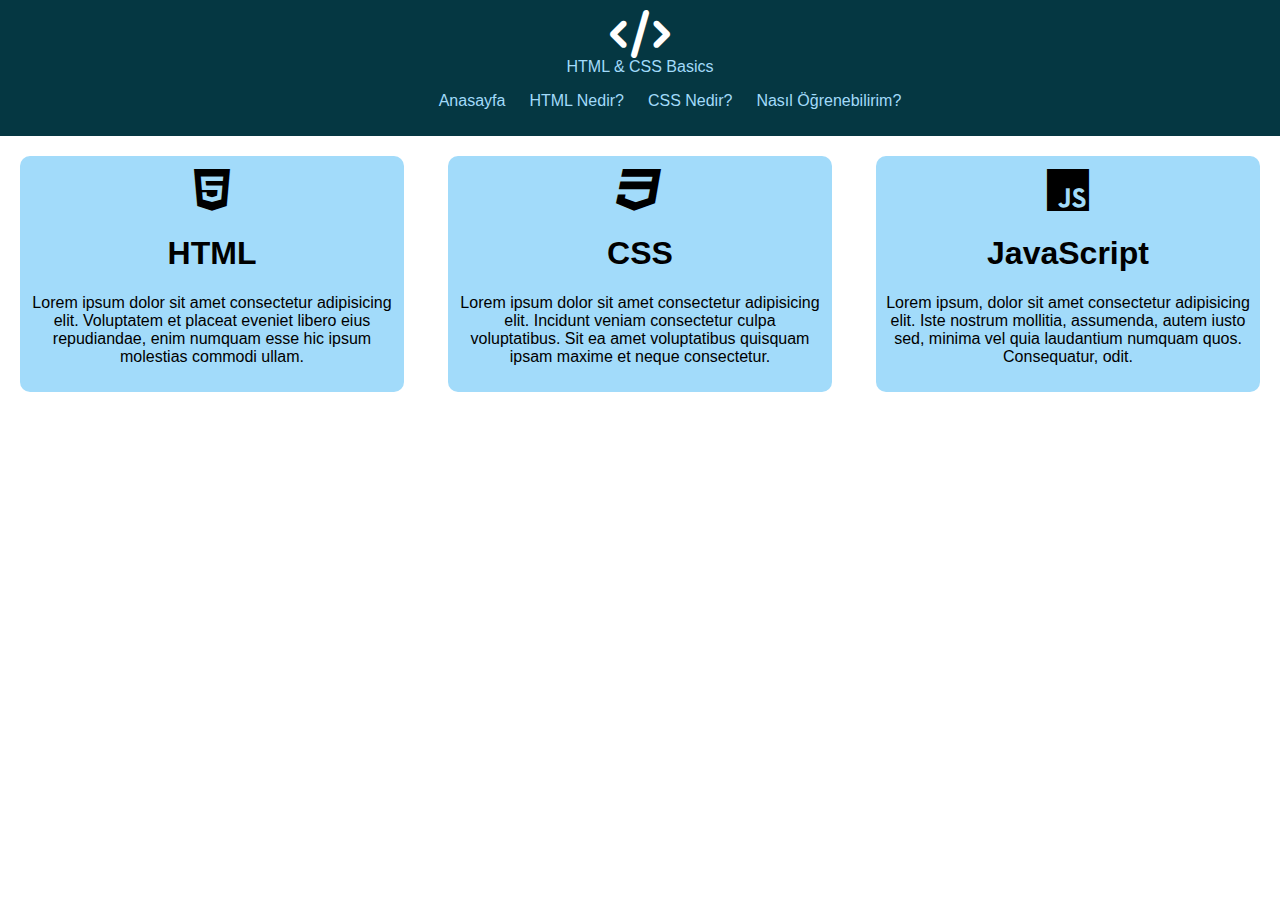
<file: htmlcss101/index.html>
<!DOCTYPE html>
<html lang="en">
<head>
    <meta charset="UTF-8">
    <meta http-equiv="X-UA-Compatible" content="IE=edge">
    <meta name="viewport" content="width=device-width, initial-scale=1.0">
    <title>Basics</title>
    <link rel="stylesheet" href="style.css">
    <link rel="stylesheet" href="https://cdnjs.cloudflare.com/ajax/libs/font-awesome/6.1.2/css/all.min.css"  />
</head>
<body>
    <header id="main-header">
        <i class="fa-solid fa-code fa-3x" style="color:white;"></i><br>
        <a href="#" id="logo" >HTML & CSS Basics</a>
        <nav class="menu">
            <ul>
                <li><a href="#">Anasayfa</a></li>
                <li><a href="html.html">HTML Nedir?</a></li>
                <li><a href="css.html">CSS Nedir?</a></li>
                <li><a href="https://kodluyoruz.org" target="_blank">Nasıl Öğrenebilirim?</a></li>
            </ul>
        </nav>
    </header>

    <main>
        <div class="content">
            <div id="html">
            <i class="fa-brands fa-html5 fa-3x"></i>
            <h1>HTML</h1>
                <p>Lorem ipsum dolor sit amet consectetur adipisicing elit. Voluptatem et placeat eveniet libero eius repudiandae, enim numquam esse hic ipsum molestias commodi ullam.</p>
            </div>
                
        </div>
        <div class="content">
            <div id="css">
            <i class="fa-brands fa-css3 fa-3x"></i>
            <h1>CSS</h1>
                <p>Lorem ipsum dolor sit amet consectetur adipisicing elit. Incidunt veniam consectetur culpa voluptatibus. Sit ea amet voluptatibus quisquam ipsam maxime et neque consectetur.

                </p>
            </div>
                
        </div>
        <div class="content">
            <div id="js">
            <i class="fa-brands fa-js fa-3x"></i>
            <h1>JavaScript</h1>
                <p>Lorem ipsum, dolor sit amet consectetur adipisicing elit. Iste nostrum mollitia, assumenda, autem iusto sed, minima vel quia laudantium numquam quos. Consequatur, odit.</p>
            </div>
                
        </div>
        
    </main>
</body>
</html>
</file>
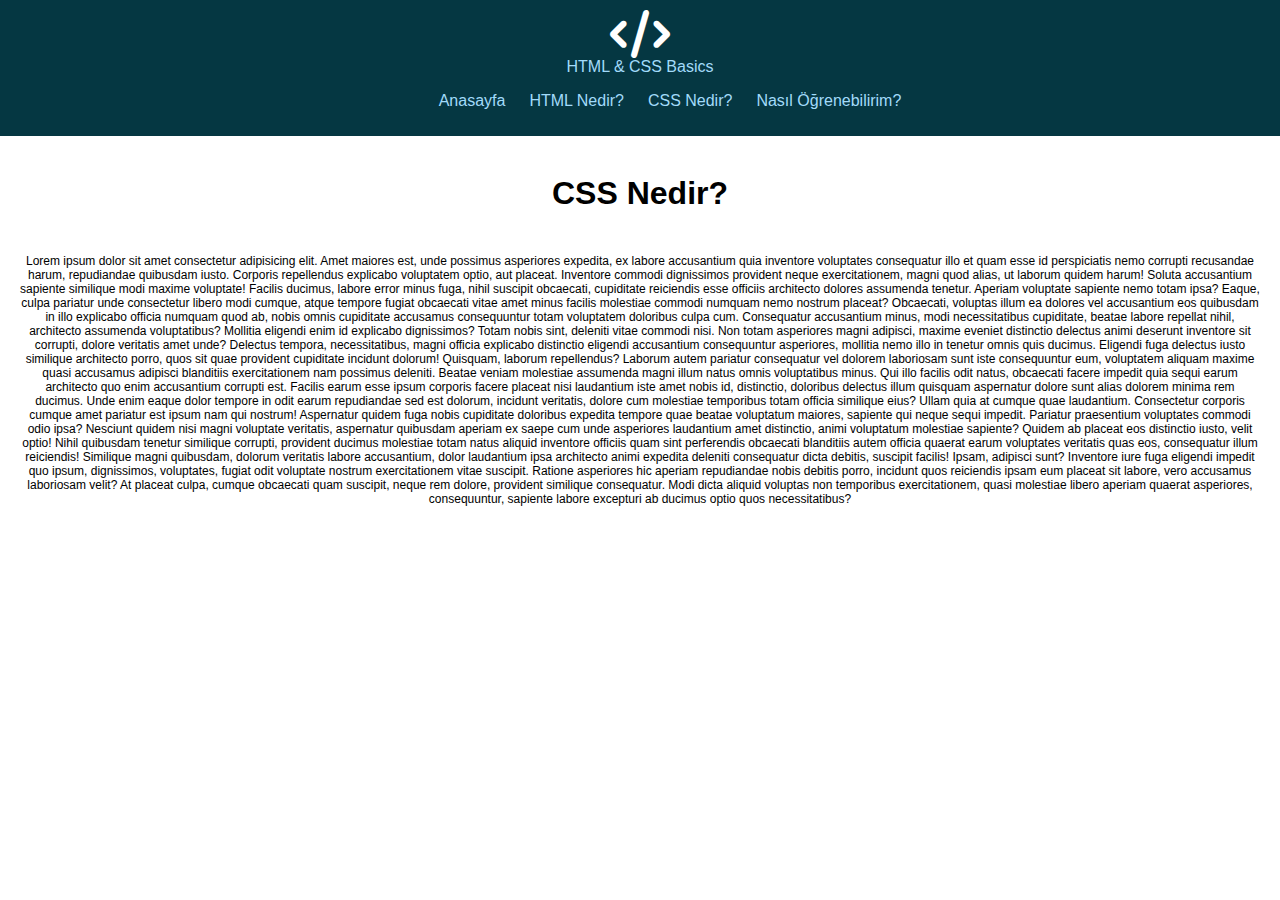
<file: htmlcss101/css.html>
<!DOCTYPE html>
<html lang="en">
<head>
    <meta charset="UTF-8">
    <meta http-equiv="X-UA-Compatible" content="IE=edge">
    <meta name="viewport" content="width=device-width, initial-scale=1.0">
    <title>HTML</title>
    <link rel="stylesheet" href="style.css">
    <link rel="stylesheet" href="https://cdnjs.cloudflare.com/ajax/libs/font-awesome/6.1.2/css/all.min.css"  />
</head>
<body>
    <header id="main-header">
        <i class="fa-solid fa-code fa-3x" style="color:white;"></i><br>
        <a href="index.html" id="logo" >HTML & CSS Basics</a>
        <nav class="menu">
            <ul>
                <li><a href="index.html">Anasayfa</a></li>
                <li><a href="html.html">HTML Nedir?</a></li>
                <li><a href="css.html">CSS Nedir?</a></li>
                <li><a href="https://kodluyoruz.org" target="_blank">Nasıl Öğrenebilirim?</a></li>
            </ul>
        </nav>
    </header>

    <main>
        <div id="html-article">
            <h1>CSS Nedir?</h1>
            <article>
    <p>Lorem ipsum dolor sit amet consectetur adipisicing elit. Amet maiores est, unde possimus asperiores expedita, ex labore accusantium quia inventore voluptates consequatur illo et quam esse id perspiciatis nemo corrupti recusandae harum, repudiandae quibusdam iusto. Corporis repellendus explicabo voluptatem optio, aut placeat. Inventore commodi dignissimos provident neque exercitationem, magni quod alias, ut laborum quidem harum! Soluta accusantium sapiente similique modi maxime voluptate! Facilis ducimus, labore error minus fuga, nihil suscipit obcaecati, cupiditate reiciendis esse officiis architecto dolores assumenda tenetur. Aperiam voluptate sapiente nemo totam ipsa? Eaque, culpa pariatur unde consectetur libero modi cumque, atque tempore fugiat obcaecati vitae amet minus facilis molestiae commodi numquam nemo nostrum placeat? Obcaecati, voluptas illum ea dolores vel accusantium eos quibusdam in illo explicabo officia numquam quod ab, nobis omnis cupiditate accusamus consequuntur totam voluptatem doloribus culpa cum. Consequatur accusantium minus, modi necessitatibus cupiditate, beatae labore repellat nihil, architecto assumenda voluptatibus? Mollitia eligendi enim id explicabo dignissimos? Totam nobis sint, deleniti vitae commodi nisi. Non totam asperiores magni adipisci, maxime eveniet distinctio delectus animi deserunt inventore sit corrupti, dolore veritatis amet unde? Delectus tempora, necessitatibus, magni officia explicabo distinctio eligendi accusantium consequuntur asperiores, mollitia nemo illo in tenetur omnis quis ducimus. Eligendi fuga delectus iusto similique architecto porro, quos sit quae provident cupiditate incidunt dolorum! Quisquam, laborum repellendus? Laborum autem pariatur consequatur vel dolorem laboriosam sunt iste consequuntur eum, voluptatem aliquam maxime quasi accusamus adipisci blanditiis exercitationem nam possimus deleniti. Beatae veniam molestiae assumenda magni illum natus omnis voluptatibus minus. Qui illo facilis odit natus, obcaecati facere impedit quia sequi earum architecto quo enim accusantium corrupti est. Facilis earum esse ipsum corporis facere placeat nisi laudantium iste amet nobis id, distinctio, doloribus delectus illum quisquam aspernatur dolore sunt alias dolorem minima rem ducimus. Unde enim eaque dolor tempore in odit earum repudiandae sed est dolorum, incidunt veritatis, dolore cum molestiae temporibus totam officia similique eius? Ullam quia at cumque quae laudantium. Consectetur corporis cumque amet pariatur est ipsum nam qui nostrum! Aspernatur quidem fuga nobis cupiditate doloribus expedita tempore quae beatae voluptatum maiores, sapiente qui neque sequi impedit. Pariatur praesentium voluptates commodi odio ipsa? Nesciunt quidem nisi magni voluptate veritatis, aspernatur quibusdam aperiam ex saepe cum unde asperiores laudantium amet distinctio, animi voluptatum molestiae sapiente? Quidem ab placeat eos distinctio iusto, velit optio! Nihil quibusdam tenetur similique corrupti, provident ducimus molestiae totam natus aliquid inventore officiis quam sint perferendis obcaecati blanditiis autem officia quaerat earum voluptates veritatis quas eos, consequatur illum reiciendis! Similique magni quibusdam, dolorum veritatis labore accusantium, dolor laudantium ipsa architecto animi expedita deleniti consequatur dicta debitis, suscipit facilis! Ipsam, adipisci sunt? Inventore iure fuga eligendi impedit quo ipsum, dignissimos, voluptates, fugiat odit voluptate nostrum exercitationem vitae suscipit. Ratione asperiores hic aperiam repudiandae nobis debitis porro, incidunt quos reiciendis ipsam eum placeat sit labore, vero accusamus laboriosam velit? At placeat culpa, cumque obcaecati quam suscipit, neque rem dolore, provident similique consequatur. Modi dicta aliquid voluptas non temporibus exercitationem, quasi molestiae libero aperiam quaerat asperiores, consequuntur, sapiente labore excepturi ab ducimus optio quos necessitatibus?

    </p>
            </article>
        </div>
    </main>
</body>
</html>
</file>
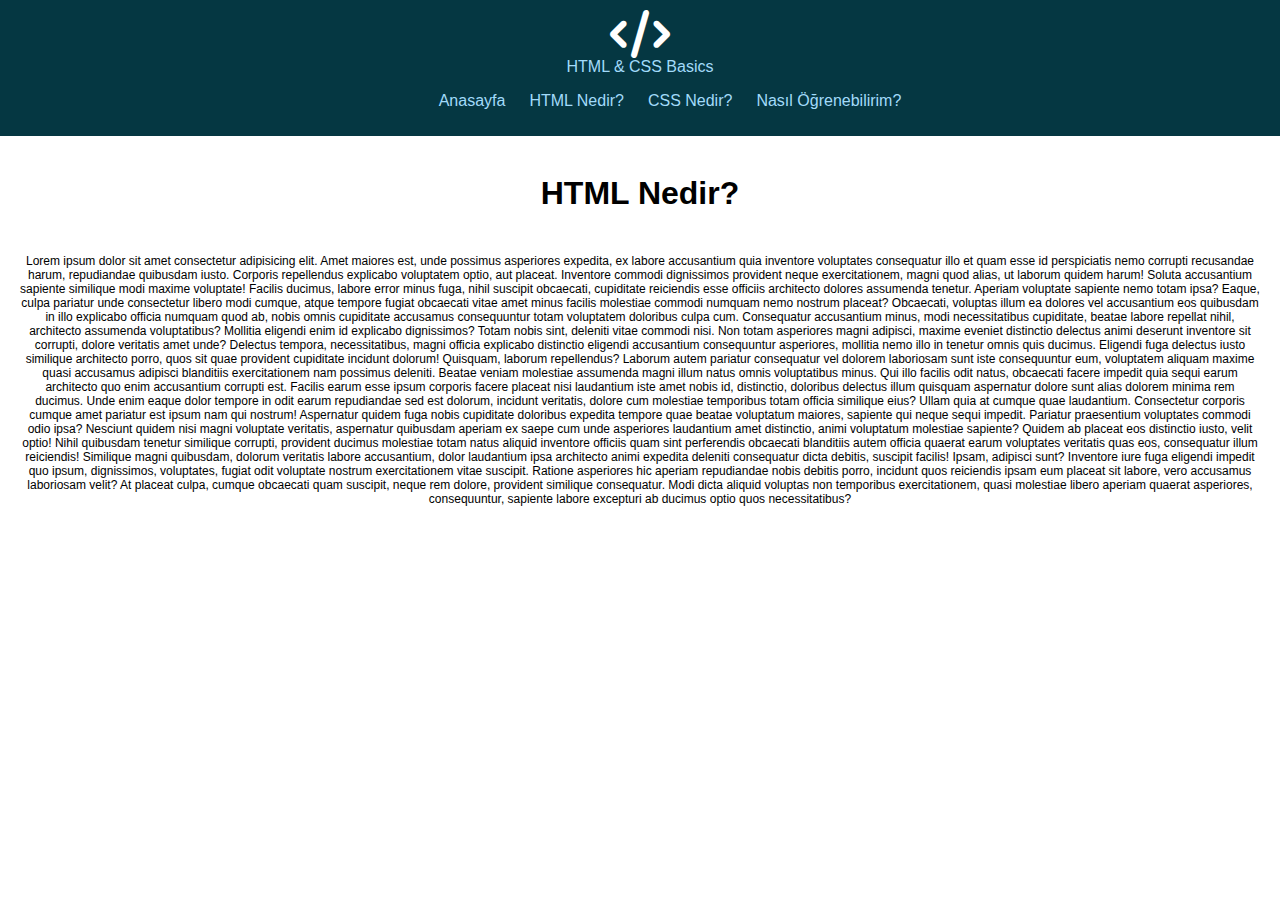
<file: htmlcss101/html.html>
<!DOCTYPE html>
<html lang="en">
<head>
    <meta charset="UTF-8">
    <meta http-equiv="X-UA-Compatible" content="IE=edge">
    <meta name="viewport" content="width=device-width, initial-scale=1.0">
    <title>HTML</title>
    <link rel="stylesheet" href="style.css">
    <link rel="stylesheet" href="https://cdnjs.cloudflare.com/ajax/libs/font-awesome/6.1.2/css/all.min.css"  />
</head>
<body>
    <header id="main-header">
        <i class="fa-solid fa-code fa-3x" style="color:white;"></i><br>
        <a href="index.html" id="logo" >HTML & CSS Basics</a>
        <nav class="menu">
            <ul>
                <li><a href="index.html">Anasayfa</a></li>
                <li><a href="html.html">HTML Nedir?</a></li>
                <li><a href="css.html">CSS Nedir?</a></li>
                <li><a href="https://kodluyoruz.org" target="_blank">Nasıl Öğrenebilirim?</a></li>
            </ul>
        </nav>
    </header>

    <main>
        <div id="html-article">
            <h1>HTML Nedir?</h1>
            <article>
    <p>Lorem ipsum dolor sit amet consectetur adipisicing elit. Amet maiores est, unde possimus asperiores expedita, ex labore accusantium quia inventore voluptates consequatur illo et quam esse id perspiciatis nemo corrupti recusandae harum, repudiandae quibusdam iusto. Corporis repellendus explicabo voluptatem optio, aut placeat. Inventore commodi dignissimos provident neque exercitationem, magni quod alias, ut laborum quidem harum! Soluta accusantium sapiente similique modi maxime voluptate! Facilis ducimus, labore error minus fuga, nihil suscipit obcaecati, cupiditate reiciendis esse officiis architecto dolores assumenda tenetur. Aperiam voluptate sapiente nemo totam ipsa? Eaque, culpa pariatur unde consectetur libero modi cumque, atque tempore fugiat obcaecati vitae amet minus facilis molestiae commodi numquam nemo nostrum placeat? Obcaecati, voluptas illum ea dolores vel accusantium eos quibusdam in illo explicabo officia numquam quod ab, nobis omnis cupiditate accusamus consequuntur totam voluptatem doloribus culpa cum. Consequatur accusantium minus, modi necessitatibus cupiditate, beatae labore repellat nihil, architecto assumenda voluptatibus? Mollitia eligendi enim id explicabo dignissimos? Totam nobis sint, deleniti vitae commodi nisi. Non totam asperiores magni adipisci, maxime eveniet distinctio delectus animi deserunt inventore sit corrupti, dolore veritatis amet unde? Delectus tempora, necessitatibus, magni officia explicabo distinctio eligendi accusantium consequuntur asperiores, mollitia nemo illo in tenetur omnis quis ducimus. Eligendi fuga delectus iusto similique architecto porro, quos sit quae provident cupiditate incidunt dolorum! Quisquam, laborum repellendus? Laborum autem pariatur consequatur vel dolorem laboriosam sunt iste consequuntur eum, voluptatem aliquam maxime quasi accusamus adipisci blanditiis exercitationem nam possimus deleniti. Beatae veniam molestiae assumenda magni illum natus omnis voluptatibus minus. Qui illo facilis odit natus, obcaecati facere impedit quia sequi earum architecto quo enim accusantium corrupti est. Facilis earum esse ipsum corporis facere placeat nisi laudantium iste amet nobis id, distinctio, doloribus delectus illum quisquam aspernatur dolore sunt alias dolorem minima rem ducimus. Unde enim eaque dolor tempore in odit earum repudiandae sed est dolorum, incidunt veritatis, dolore cum molestiae temporibus totam officia similique eius? Ullam quia at cumque quae laudantium. Consectetur corporis cumque amet pariatur est ipsum nam qui nostrum! Aspernatur quidem fuga nobis cupiditate doloribus expedita tempore quae beatae voluptatum maiores, sapiente qui neque sequi impedit. Pariatur praesentium voluptates commodi odio ipsa? Nesciunt quidem nisi magni voluptate veritatis, aspernatur quibusdam aperiam ex saepe cum unde asperiores laudantium amet distinctio, animi voluptatum molestiae sapiente? Quidem ab placeat eos distinctio iusto, velit optio! Nihil quibusdam tenetur similique corrupti, provident ducimus molestiae totam natus aliquid inventore officiis quam sint perferendis obcaecati blanditiis autem officia quaerat earum voluptates veritatis quas eos, consequatur illum reiciendis! Similique magni quibusdam, dolorum veritatis labore accusantium, dolor laudantium ipsa architecto animi expedita deleniti consequatur dicta debitis, suscipit facilis! Ipsam, adipisci sunt? Inventore iure fuga eligendi impedit quo ipsum, dignissimos, voluptates, fugiat odit voluptate nostrum exercitationem vitae suscipit. Ratione asperiores hic aperiam repudiandae nobis debitis porro, incidunt quos reiciendis ipsam eum placeat sit labore, vero accusamus laboriosam velit? At placeat culpa, cumque obcaecati quam suscipit, neque rem dolore, provident similique consequatur. Modi dicta aliquid voluptas non temporibus exercitationem, quasi molestiae libero aperiam quaerat asperiores, consequuntur, sapiente labore excepturi ab ducimus optio quos necessitatibus?

    </p>
            </article>
        </div>
    </main>
</body>
</html>
</file>
<file: htmlcss101/style.css>
*{box-sizing: border-box;}
body{margin:0;}
#main-header {
    padding: 10px;
    background-color: #053742;
    display: inline-block;
    text-decoration: none;
    text-align: center;
    width: 100%;
   
}
a{
    text-decoration: none;
    color:#E8F0F2;
    font-size: 16px;
    font-family: Verdana, Geneva, Tahoma, sans-serif;
}
a:link{color:#A2DBFA;}
a:visited{color:#A2DBFA;}
a:hover{color:#E8F0F2;}
a:active{color:#39A2DB;}

li{
    display: inline-block;
    padding-left: 20px;
    text-align: center;
    color:#E8F0F2
}

.content{
    margin: 20px;
    display: inline-block;
    width: 30%;
    text-align: center;
    padding: 10px;
    font-family: Verdana, Geneva, Tahoma, sans-serif;
    background-color: #A2DBFA;
    border-radius: 10px;
}



#html:hover {
    color:#39A2DB;
}
#css:hover {
    color:coral;
}
#js:hover {
    color:yellow;
}

#html-article {
    margin: 20px;
    display: inline;
    width: 30%;
    text-align: center;
    padding: 10px;
    font-family: Verdana, Geneva, Tahoma, sans-serif;
    
    border-radius: 10px;
}

#html-article p {
    display: inline-block;
    margin:20px;
    
    font-size: 12px;
}
</file>
